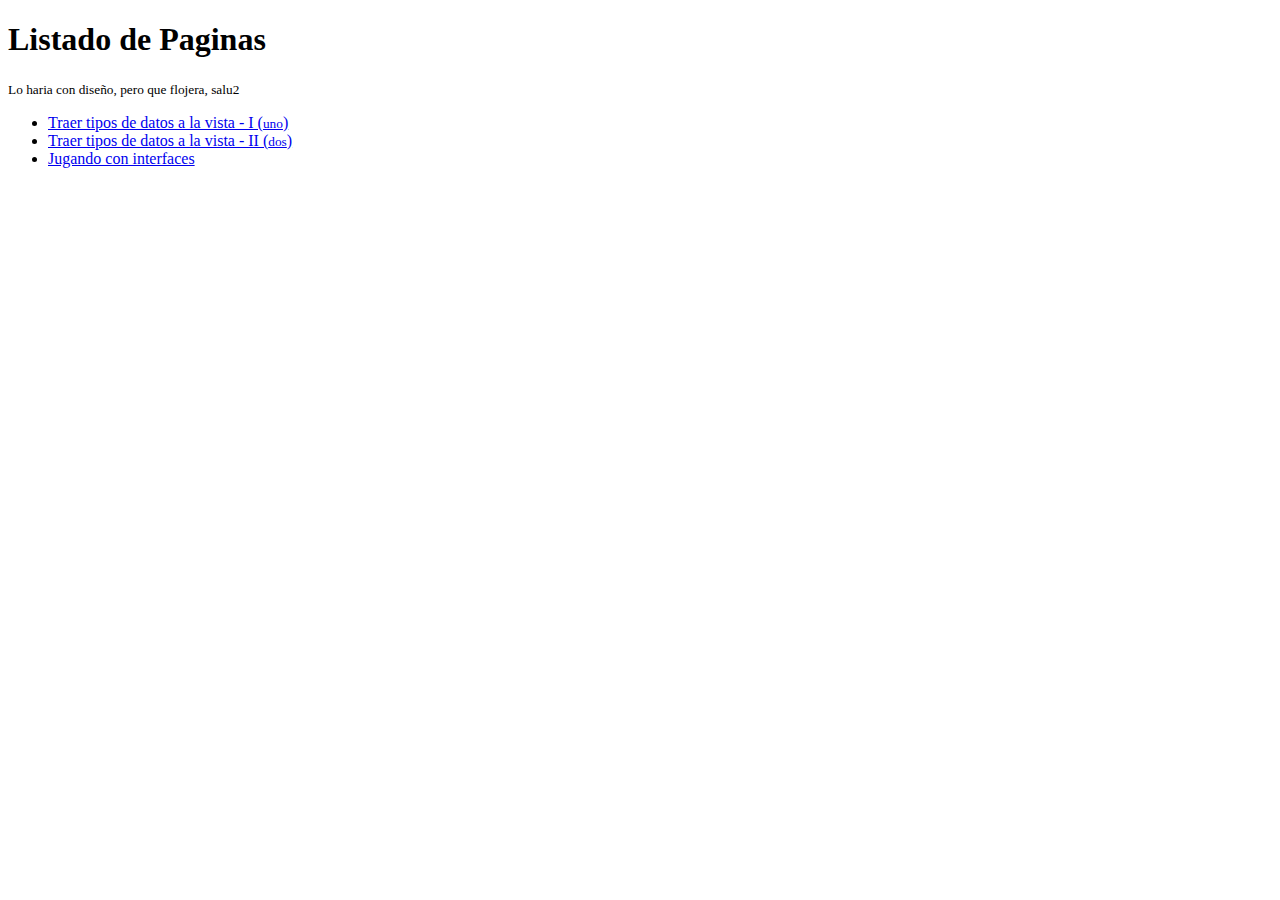
<file: src/main/resources/templates/index.html>
<!DOCTYPE html>
<html lang="es">
<head>
    <meta charset="UTF-8">
    <meta http-equiv="X-UA-Compatible" content="IE=edge">
    <meta name="viewport" content="width=device-width, initial-scale=1.0">
    <title>Mi pagina</title>
</head>
<body>
    <h1>Listado de Paginas</h1>
    <small>Lo haria con diseño, pero que flojera, salu2</small>

    <ul>
        <li>
            <a href="/practice/datos">
                Traer tipos de datos a la vista - I (<small>uno</small>)
            </a>
        </li>
        <li>
            <a href="/practice/datos2">
                Traer tipos de datos a la vista - II (<small>dos</small>)
            </a>
        </li>
        <li>
            <a href="/app/indexandoConSpring">
                Jugando con interfaces
            </a>
        </li>
    </ul>
</body>
</html>
</file>
